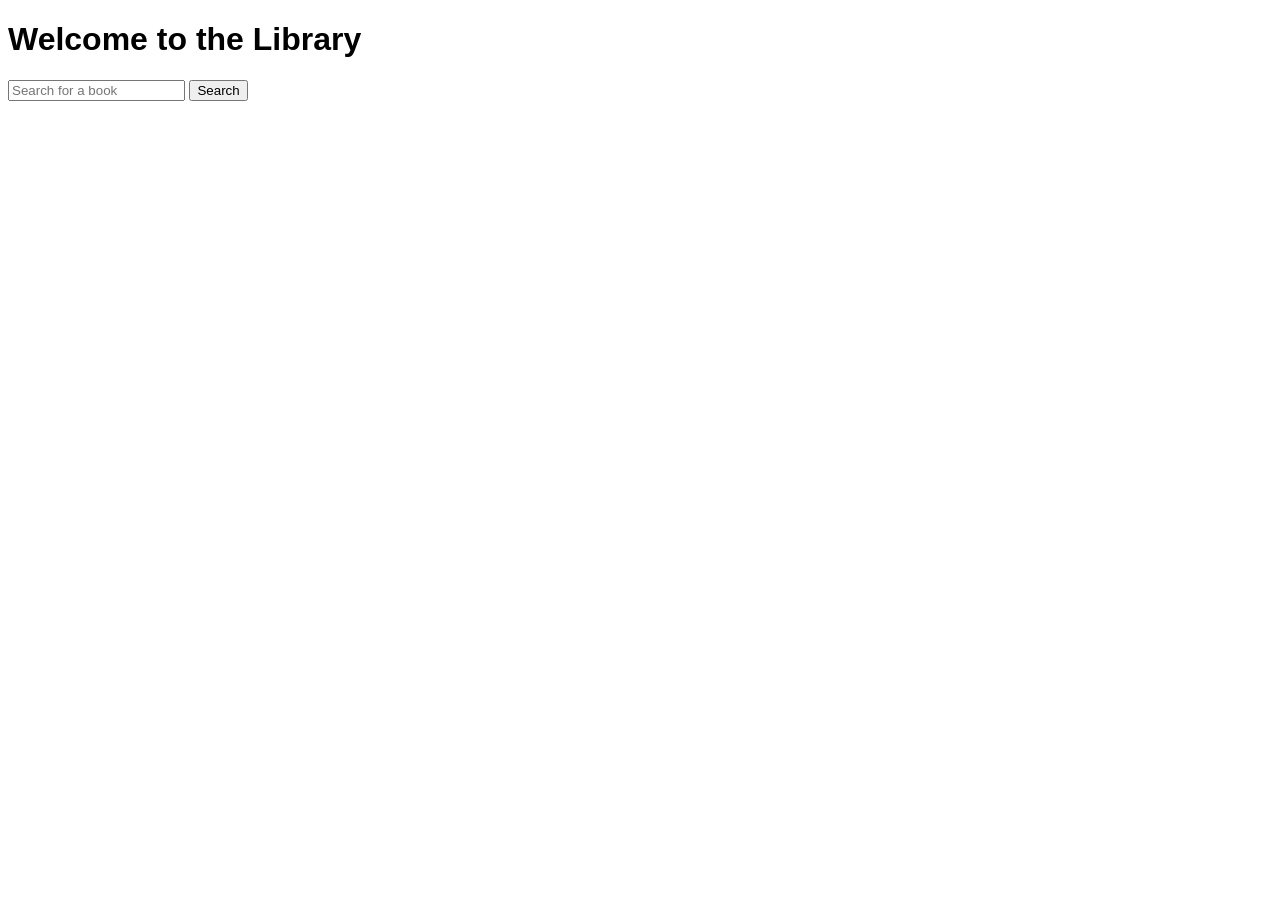
<file: index.html>
<!DOCTYPE html>
<html>
<head>
    <title>Online Library Management System</title>
    <link rel="stylesheet" href="style.css">
</head>
<body>
    <h1>Welcome to the Library</h1>
    <div class="search-container">
        <input type="text" id="search-input" placeholder="Search for a book">
        <button onclick="searchBook()">Search</button>
    </div>
    <script src="script.js"></script>
</body>
</html>
</file>
<file: style.css>
body {
    font-family: sans-serif;
}

.search-container {
    margin-top: 20px;
}
</file>
